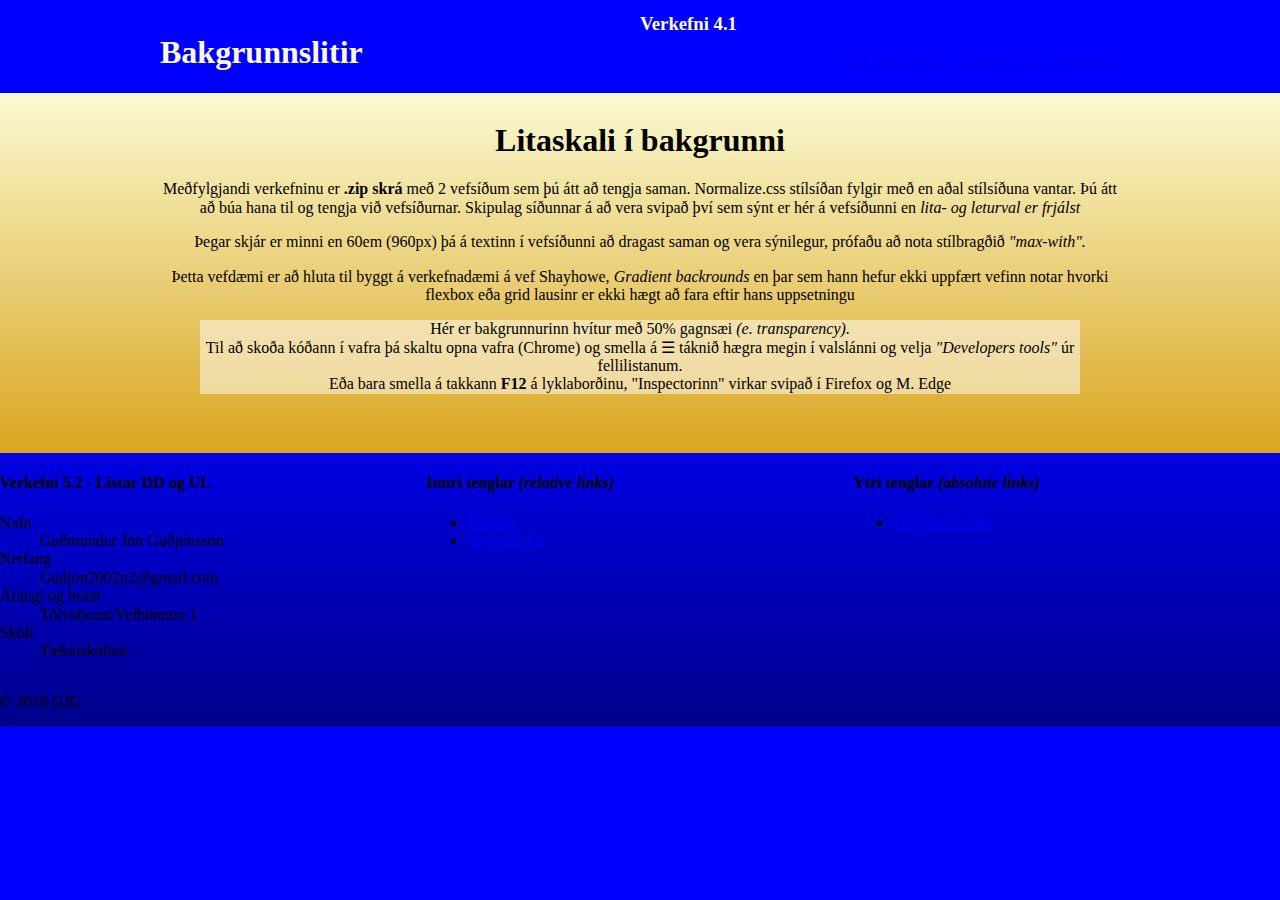
<file: index.html>
<!DOCTYPE html>
<html lang="is">
  <head>
    <meta name="viewport" content="width=device-width, initial-scale=1.0">
    <meta charset="utf-8"> 
    <title>Verkefni 4.1 bakgrunnar</title>
    <link href="https://fonts.googleapis.com/css?family=Open+Sans:300,400,400i" rel="stylesheet">
    <link rel="stylesheet" href="css/normalize.css">
    <link rel="stylesheet" href="css/Verk 4.css">
  </head>
  <body class="body1">
    <header class="header1">
      <div class="div1">
        <h1 class="headermain">
          Bakgrunnslitir
        </h1>
      </div>
      <div class="div2">
        <h3 class="header2">Verkefni 4.1</h3>
        <nav class="nav">
          <a href="../" class="vef">VEFÞ1VG05AU | </a> <!-- "../" Upp um eina möppu -->
          <a href=" " class="bak">Bakgrunnar | </a>
          <a href=" " class="efni">Efnisyfirlit</a>
        </nav>
      </div>
    </header>
    <!-- Main -->
    <section class="sec1">
      <div class="div3">
        <h1>Litaskali í bakgrunni </h1>
        <p>Meðfylgjandi verkefninu er <strong>.zip skrá </strong>með 2 vefsíðum sem þú átt að tengja saman.  Normalize.css stílsíðan fylgir með en aðal stílsíðuna vantar. Þú átt að búa hana til og tengja við vefsíðurnar. Skipulag síðunnar á að vera svipað því sem sýnt er hér á vefsíðunni en <em>lita- og leturval er frjálst</em></p>
        <p>Þegar skjár er minni en 60em (960px) þá á textinn í vefsíðunni að dragast saman og vera sýnilegur, prófaðu að nota stílbragðið <em> "max-with".</em></p>
        <p>Þetta vefdæmi er að hluta til byggt á verkefnadæmi á vef Shayhowe,<em> Gradient backrounds</em> en þar sem hann hefur ekki uppfært vefinn notar hvorki flexbox eða grid lausinr er ekki hægt að fara eftir hans uppsetningu </p>
        <blockquote class="bloc">Hér er bakgrunnurinn hvítur með 50% gagnsæi <i>(e. transparency).</i><br>Til að skoða kóðann í vafra þá skaltu opna vafra (Chrome) og smella á &#9776; táknið hægra megin í valslánni og velja <em>"Developers tools"</em> úr fellilistanum.<br> Eða bara smella á takkann <b>F12</b> á lyklaborðinu, "Inspectorinn" virkar svipað í Firefox og M. Edge</blockquote></p>
      </div>
    </section>
    <footer class="footer1">
      <nav>
        <h4>Verkefni 5.2 - Listar DD og UL </h4>
        <dl> <!--Description list -->
          <dt>Nafn</dt>
            <dd>Guðmundur Jón Guðjónsson</dd>
          <dt>Netfang</dt>
            <dd>Gudjon2002n2@gmail.com</dd>
          <dt>Áfangi og braut</dt>
            <dd>Tölvubraut/Vefhönnun 1</dd>
          <dt>Skóli</dt>
            <dd>Tækniskólinn</dd>
        </dl>
      </nav>
      <nav>
        <h4>Innri tenglar <em>(relative links)</em></h4>
        <ul>
          <li><a href="../">Forsíða</a></li>
          <li><a href="verkefni53.html">Verkefni 4.2</a> </li>
        </ul>
      </nav>
      <nav>
        <h4>Ytri tenglar <em>(absolute links)</em></h4>
        <ul>
          <li>  <!-- Absolute links "target _blank" opnar nýjan glugga í vafranum -->
            <a href="http://learn.shayhowe.com/" target="_blank" title="kennsluvefur">Shayhowe.com</a>      
          </li>  
      </nav>
    </footer>
    <p class=" ">&copy; 2018 GJG</p>
  </body>
</html>
</file>
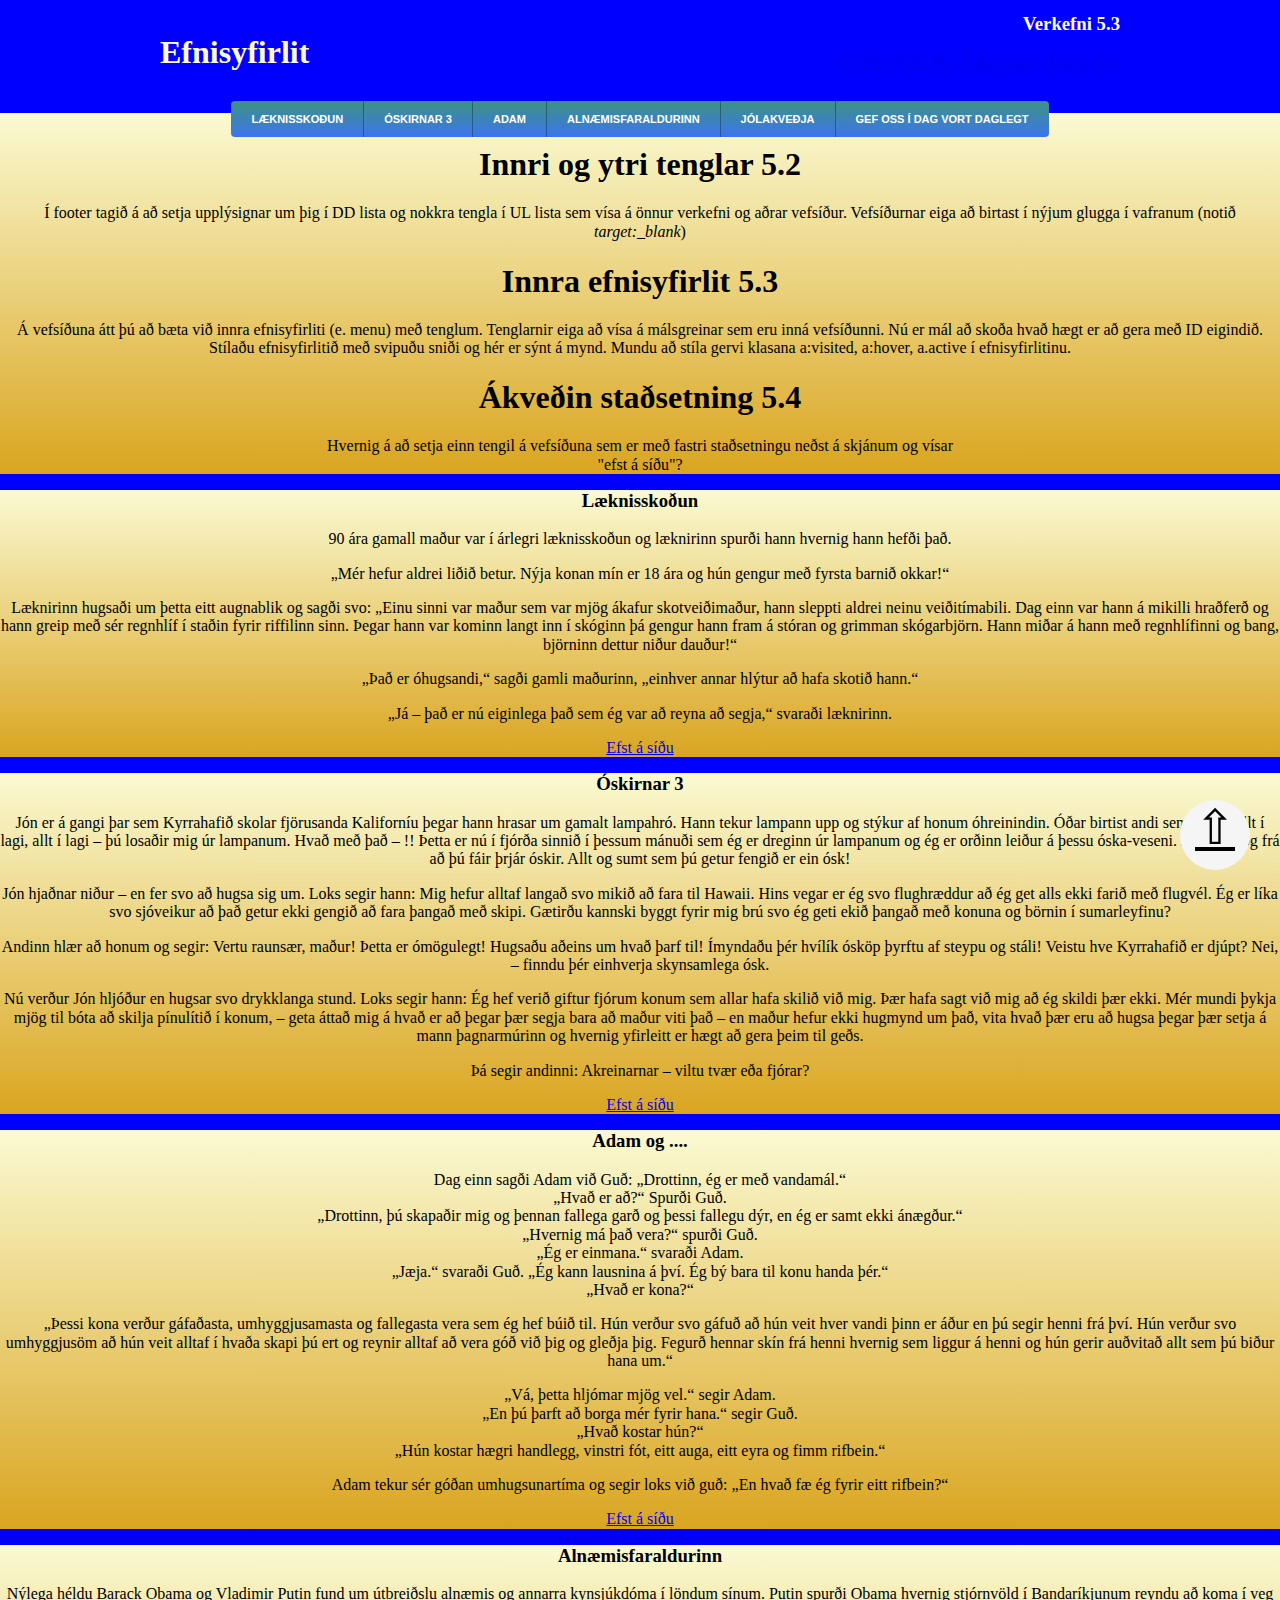
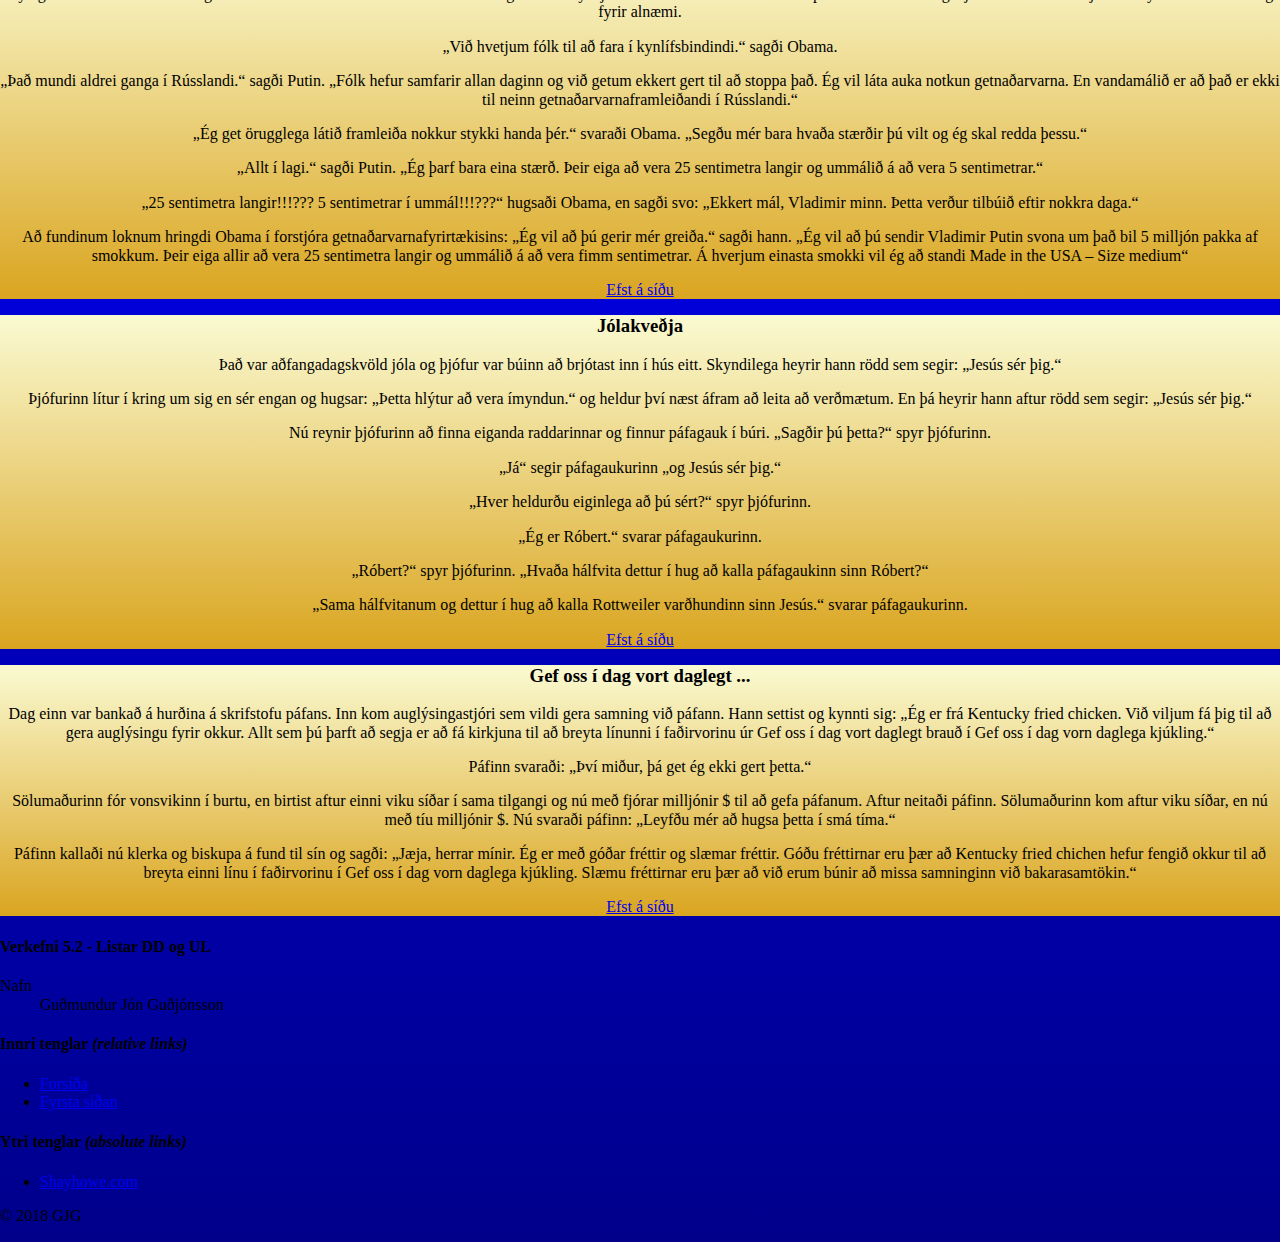
<file: verkefni53.html>
<!DOCTYPE html>
<html lang="is">
  <head>
    <meta name="viewport" content="width=device-width, initial-scale=1.0">
    <meta charset="utf-8">
    <title>Verkefni 5.3 Efnisyfirlit og tenglar</title>
    <link href="https://fonts.googleapis.com/css?family=Open+Sans:300,400,400i" rel="stylesheet">
    <link rel="stylesheet" href="css/normalize.css">
    <link rel="stylesheet" href="css/Verk 4.css">
  </head>
  <body class="bodyverk">
    <header class="headerverk">
      <div class="divverk">
        <h1>
          Efnisyfirlit
        </h1>
      </div>
      <div>
        <h3 class="nav">Verkefni 5.3</h3>
        <nav class="nav">
          <a href="../">VEFÞ1VG05AU | </a> <!-- "../" Upp um eina möppu -->
          <a href=" ">Bakgrunnar | </a>
          <a href=" ">Efnisyfirlit</a>
        </nav>
      </div>
    </header>

    <!-- Main -->
    <section class="section">
      <div class=" ">
        <nav class=" "> 
          <nav class="navigation">
            <ul>
              <li><a href="#ls">Læknisskoðun</a> <!-- # = tengi á id --></a>
              <li><a href="#os">Óskirnar 3</a></li><!-- 
              --><li><a href="#ad">Adam</a></li><!-- 
              --><li><a href="#al">Alnæmisfaraldurinn</a></li><!-- 
              --><li><a href="#jo">Jólakveðja</a></li><!-- 
              --><li><a href="#ge">Gef oss í dag vort daglegt</a></li>
            </ul>
          </nav>
        </nav> 
        <h1>Innri og ytri tenglar 5.2</h1>
        <p>Í footer tagið á að setja upplýsignar um þig í DD lista og nokkra tengla í UL lista sem vísa á önnur verkefni og aðrar vefsíður. Vefsíðurnar eiga að birtast í nýjum glugga í vafranum (notið <i>target:_blank</i>)</p>
        <h1>Innra efnisyfirlit 5.3</h1>
        <p>Á vefsíðuna átt þú að bæta við innra efnisyfirliti (e. menu) með tenglum.  Tenglarnir eiga að vísa á málsgreinar sem eru inná vefsíðunni. Nú er mál að skoða hvað hægt er að gera með ID eigindið. Stílaðu efnisyfirlitið með svipuðu sniði og hér er sýnt á mynd. Mundu að stíla gervi klasana a:visited, a:hover, a.active í efnisyfirlitinu. </p>
        <h1>Ákveðin staðsetning 5.4</h1>
        <p>Hvernig á að setja einn tengil á vefsíðuna sem er með fastri staðsetningu neðst á skjánum og  vísar <br> "efst á síðu"?</p>
        </p>
      </div>
    </section>
    <section class="section " id="ls" >
      <div class=" ">
        <h3 class=" ">Læknisskoðun </h3>
        <p>90 ára gamall maður var í árlegri læknisskoðun og læknirinn spurði hann hvernig hann hefði það.
        </p><p>          
        „Mér hefur aldrei liðið betur. Nýja konan mín er 18 ára og hún gengur með fyrsta barnið okkar!“
        </p><p>          
        Læknirinn hugsaði um þetta eitt augnablik og sagði svo: „Einu sinni var maður sem var mjög ákafur skotveiðimaður, hann sleppti aldrei neinu veiðitímabili. Dag einn var hann á mikilli hraðferð og hann greip með sér regnhlíf í staðin fyrir riffilinn sinn. Þegar hann var kominn langt inn í skóginn þá gengur hann fram á stóran og grimman skógarbjörn. Hann miðar á hann með regnhlífinni og bang,  björninn dettur niður dauður!“
        </p><p>          
        „Það er óhugsandi,“ sagði gamli maðurinn, „einhver annar hlýtur að hafa skotið hann.“
        </p>
        <p>„Já – það er nú eiginlega það sem ég var að reyna að segja,“ svaraði læknirinn.</p>
        <p><a href=" ">Efst á síðu</a></p>
        </p>
      </div>
    </section>
    <section class="section " id="os" >
      <div class=" ">
        <h3 class=" ">Óskirnar 3</h3>
        <p>Jón er á gangi þar sem Kyrrahafið skolar fjörusanda Kaliforníu þegar hann hrasar um gamalt lampahró. Hann tekur lampann upp og stýkur af honum óhreinindin. Óðar birtist andi sem segir: Allt í lagi, allt í lagi – þú losaðir mig úr lampanum. Hvað með það – !! Þetta er nú í fjórða sinnið í þessum mánuði sem ég er dreginn úr lampanum og ég er orðinn leiður á þessu óska-veseni. Það er af og frá að þú fáir þrjár óskir. Allt og sumt sem þú getur fengið er ein ósk!
        </p><p>
        Jón hjaðnar niður – en fer svo að hugsa sig um. Loks segir hann: Mig hefur alltaf langað svo mikið að fara til Hawaii. Hins vegar er ég svo flughræddur að ég get alls ekki farið með flugvél. Ég er líka svo sjóveikur að það getur ekki gengið að fara þangað með skipi. Gætirðu kannski byggt fyrir mig brú svo ég geti ekið þangað með konuna og börnin í sumarleyfinu?
        </p><p>
        Andinn hlær að honum og segir: Vertu raunsær, maður! Þetta er ómögulegt! Hugsaðu aðeins um hvað þarf til! Ímyndaðu þér hvílík ósköp þyrftu af steypu og stáli! Veistu hve Kyrrahafið er djúpt? Nei, – finndu þér einhverja skynsamlega ósk.
        </p><p>
        Nú verður Jón hljóður en hugsar svo drykklanga stund. Loks segir hann: Ég hef verið giftur fjórum konum sem allar hafa skilið við mig. Þær hafa sagt við mig að ég skildi þær ekki. Mér mundi þykja mjög til bóta að skilja pínulítið í konum, – geta áttað mig á hvað er að þegar þær segja bara að maður viti það – en maður hefur ekki hugmynd um það, vita hvað þær eru að hugsa þegar þær setja á mann þagnarmúrinn og hvernig yfirleitt er hægt að gera þeim til geðs.
        </p><p>
        Þá segir andinni: Akreinarnar – viltu tvær eða fjórar?
        </p>
        <p><a href=" ">Efst á síðu</a></p>
      </div>
    </section>
    <section class="section " id="ad">
      <div class=" ">
        <h3 class=" ">Adam og ....</h3>
        <P>Dag einn sagði Adam við Guð: „Drottinn, ég er með vandamál.“
        <br>„Hvað er að?“ Spurði Guð.
        <br>„Drottinn, þú skapaðir mig og þennan fallega garð og þessi fallegu dýr, en ég er samt ekki ánægður.“
        <br>„Hvernig má það vera?“ spurði Guð.
        <br>„Ég er einmana.“ svaraði Adam.
        <br>„Jæja.“ svaraði Guð. „Ég kann lausnina á því. Ég bý bara til konu handa þér.“
        <br>„Hvað er kona?“
        <p>„Þessi kona verður gáfaðasta, umhyggjusamasta og fallegasta vera sem ég hef búið til. Hún verður svo gáfuð að hún veit hver vandi þinn er áður en þú segir henni frá því. Hún verður svo umhyggjusöm að hún veit alltaf í hvaða skapi þú ert og reynir alltaf að vera góð við þig og gleðja þig. Fegurð hennar skín frá henni hvernig sem liggur á henni og hún gerir auðvitað allt sem þú biður hana um.“</p>
        <p>„Vá, þetta hljómar mjög vel.“ segir Adam.
        <br>„En þú þarft að borga mér fyrir hana.“ segir Guð.
        <br>„Hvað kostar hún?“
        <br>„Hún kostar hægri handlegg, vinstri fót, eitt auga, eitt eyra og fimm rifbein.“
        <p>Adam tekur sér góðan umhugsunartíma og segir loks við guð: „En hvað fæ ég fyrir eitt rifbein?“
        </p>
        <p><a href=" ">Efst á síðu</a></p>
      </div>
    </section>
    <section class="section " id="al">
      <div class=" ">
        <h3 class=" ">Alnæmisfaraldurinn</h3>
          <p>Nýlega héldu Barack Obama og Vladimir Putin fund um útbreiðslu alnæmis og annarra kynsjúkdóma í löndum sínum. Putin spurði Obama hvernig stjórnvöld í Bandaríkjunum reyndu að koma í veg fyrir alnæmi.
          </p><p>
          „Við hvetjum fólk til að fara í kynlífsbindindi.“ sagði Obama.
          </p><p>
          „Það mundi aldrei ganga í Rússlandi.“ sagði Putin. „Fólk hefur samfarir allan daginn og við getum ekkert gert til að stoppa það. Ég vil láta auka notkun getnaðarvarna. En vandamálið er að það er ekki til neinn getnaðarvarnaframleiðandi í Rússlandi.“
          </p><p>
          „Ég get örugglega látið framleiða nokkur stykki handa þér.“ svaraði Obama. „Segðu mér bara hvaða stærðir þú vilt og ég skal redda þessu.“
          </p><p>
          „Allt í lagi.“ sagði Putin. „Ég þarf bara eina stærð. Þeir eiga að vera 25 sentimetra langir og ummálið á að vera 5 sentimetrar.“
          </p><p>
          „25 sentimetra langir!!!??? 5 sentimetrar í ummál!!!???“ hugsaði Obama, en sagði svo: „Ekkert mál, Vladimir minn. Þetta verður tilbúið eftir nokkra daga.“
          </p><p>
          Að fundinum loknum hringdi Obama í forstjóra getnaðarvarnafyrirtækisins: „Ég vil að þú gerir mér greiða.“ sagði hann. „Ég vil að þú sendir Vladimir Putin svona um það bil 5 milljón pakka af smokkum. Þeir eiga allir að vera 25 sentimetra langir og ummálið á að vera fimm sentimetrar. Á hverjum einasta smokki vil ég að standi Made in the USA – Size medium“
        </p>
        <p><a href=" ">Efst á síðu</a></p>
      </div>
    </section>
    <section class="section " id="jo">
      <div class=" ">
        <h3 class=" ">Jólakveðja</h3>
        <p>Það var aðfangadagskvöld jóla og þjófur var búinn að brjótast inn í hús eitt. Skyndilega heyrir hann rödd sem segir: „Jesús sér þig.“
          </p><p>
          Þjófurinn lítur í kring um sig en sér engan og hugsar: „Þetta hlýtur að vera ímyndun.“ og heldur því næst áfram að leita að verðmætum. En þá heyrir hann aftur rödd sem segir: „Jesús sér þig.“
          </p><p>
          Nú reynir þjófurinn að finna eiganda raddarinnar og finnur páfagauk í búri. „Sagðir þú þetta?“ spyr þjófurinn.
          </p><p>
          „Já“ segir páfagaukurinn „og Jesús sér þig.“
          </p><p>
          „Hver heldurðu eiginlega að þú sért?“ spyr þjófurinn.
          </p><p>
          „Ég er Róbert.“ svarar páfagaukurinn.
          </p><p>
          „Róbert?“ spyr þjófurinn. „Hvaða hálfvita dettur í hug að kalla páfagaukinn sinn Róbert?“
          </p><p>
          „Sama hálfvitanum og dettur í hug að kalla Rottweiler varðhundinn sinn Jesús.“ svarar páfagaukurinn.
        </p><p><a href=" ">Efst á síðu</a></p>
          </div>
    </section>
    <section class="section " id="ge">
      <div class=" ">
        <h3 class=" ">Gef oss í dag vort daglegt ... </h3>
        <p>Dag einn var bankað á hurðina á skrifstofu páfans. Inn kom auglýsingastjóri sem vildi gera samning við páfann. Hann settist og kynnti sig: „Ég er frá Kentucky fried chicken. Við viljum fá þig til að gera auglýsingu fyrir okkur. Allt sem þú þarft að segja er að fá kirkjuna til að breyta línunni í faðirvorinu úr Gef oss í dag vort daglegt brauð í Gef oss í dag vorn daglega kjúkling.“
          </p><p>
          Páfinn svaraði: „Því miður, þá get ég ekki gert þetta.“
          </p><p>
          Sölumaðurinn fór vonsvikinn í burtu, en birtist aftur einni viku síðar í sama tilgangi og nú með fjórar milljónir $ til að gefa páfanum. Aftur neitaði páfinn. Sölumaðurinn kom aftur viku síðar, en nú með tíu milljónir $. Nú svaraði páfinn: „Leyfðu mér að hugsa þetta í smá tíma.“
          </p><p>
          Páfinn kallaði nú klerka og biskupa á fund til sín og sagði: „Jæja, herrar mínir. Ég er með góðar fréttir og slæmar fréttir. Góðu fréttirnar eru þær að Kentucky fried chichen hefur fengið okkur til að breyta einni línu í faðirvorinu í Gef oss í dag vorn daglega kjúkling. Slæmu fréttirnar eru þær að við erum búnir að missa samninginn við bakarasamtökin.“
        </p><a href=" ">Efst á síðu</a></p>
      </div>
    </section>
    <footer class=" ">
      <nav>
        <h4>Verkefni 5.2 - Listar DD og UL </h4>
        <dl> <!--Description list -->
          <dt>Nafn</dt>
            <dd>Guðmundur Jón Guðjónsson</dd>
        </dl>
      </nav>
      <nav>
        <h4>Innri tenglar <em>(relative links)</em></h4>
        <ul>
          <li><a href="../">Forsíða</a></li>
          <li><a href="index.html">Fyrsta síðan</a> </li>
        </ul>
      </nav>
      <nav>
        <h4>Ytri tenglar <em>(absolute links)</em></h4>
        <ul>
          <li>  <!-- Absolute links "target _blank" opnar nýjan glugga í vafranum -->
            <a href="http://learn.shayhowe.com/" target="_blank" title="kennsluvefur">Shayhowe.com</a>      
          </li>  
      </nav>
    </footer>
    <p class=" ">&copy; 2018 GJG</p>
    <!--tengill með absolute staðsetningu -->
    <a href=" " class="pila" title="Efst á síðu"> &#8679; </a>
  </body>
</html>
</file>
<file: css/Verk 4.css>
.body1{
    background: linear-gradient(blue, blue, darkblue);
}

.header1{
    color:lightgoldenrodyellow;
    display:grid;
    grid-template-columns: 1fr 1fr;
    width:960px;
    margin: 0 auto;
}
.div3{
    width: 960px;
    height: 22em;
    padding-top: 0.5em;
    margin: 0 auto;
}
.sec1{
    background: linear-gradient(lightgoldenrodyellow,goldenrod);
    text-align:center;
}

.bloc{
    background: rgba(255,255,255,50%);
}

.footer1{
    display:grid;
    grid-template-columns: 1fr 1fr 1fr;
    margin: 0 auto;
}

.bodyverk{
    background: linear-gradient(blue, blue, darkblue);
}

.headerverk{
    color:lightgoldenrodyellow;
    display:grid;
    grid-template-columns: 1fr 1fr;
    width:960px;
    margin: 0 auto;
}

.section{
    background: linear-gradient(lightgoldenrodyellow,goldenrod);
    text-align:center;  
    margin-top: 0px;
}




body {
    margin-top: 13px;
  }

.navigation{
    margin-top: 20px;
}

  .navigation ul {
    font: bold 11px "Helvetica Neue", Helvetica, Arial, sans-serif;
    margin: 0;
    padding: 0;
    text-transform: uppercase;
  }
  .navigation li {
    display: inline-block;
  }
  .navigation a {
    background: #395870;
    background: linear-gradient(#3c9283, #3c75ee);
    border-right: 1px solid rgba(0, 0, 0, .3);
    color: #fff;
    padding: 12px 20px;
    text-decoration: none;
  }
  .navigation a:hover {
    background: #314b60;
    box-shadow: inset 0 0 10px 1px rgba(0, 0, 0, .3);
  }
  .navigation li:first-child a {
    border-radius: 4px 0 0 4px;
  }
  .navigation li:last-child a {
    border-right: 0;
    border-radius: 0 4px 4px 0;
  }
.pila{
    position: fixed;
    bottom: 30px;
    right: 30px;

    background: whitesmoke;
    color: black;
    width: 70px;
    height: 70px;

    border-radius: 50%;

    text-align: center;
    font-size: 3em;
}

.nav{
    text-align: right;
}

h3{
    margin-top: 0;
}
</file>
